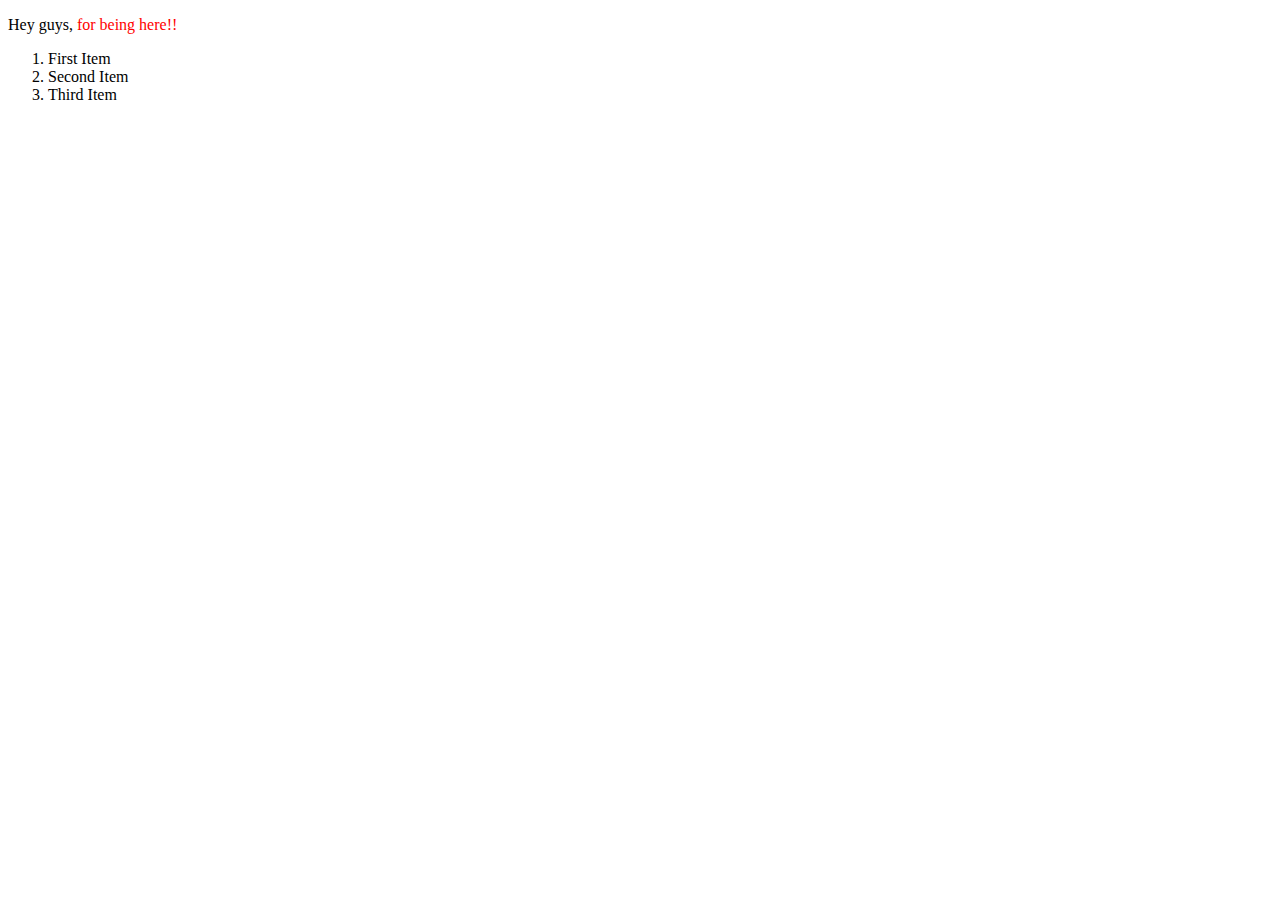
<file: index.html>
<!DOCTYPE html>
<html lang="en">
<head>
  <meta charset="UTF-8">
  <meta name="viewport" content="width=device-width, initial-scale=1.0">
  <title>Document</title>
  <link rel="stylesheet" href="style.css">
</head>
<body>
<div>
  <p>Hey guys, <span>for being here!!</span></p>
</div>
<ol>
  <li>First Item</li>
  <li>Second Item</li>
  <li>Third Item</li>
</ol>
</body>
</html>
</file>
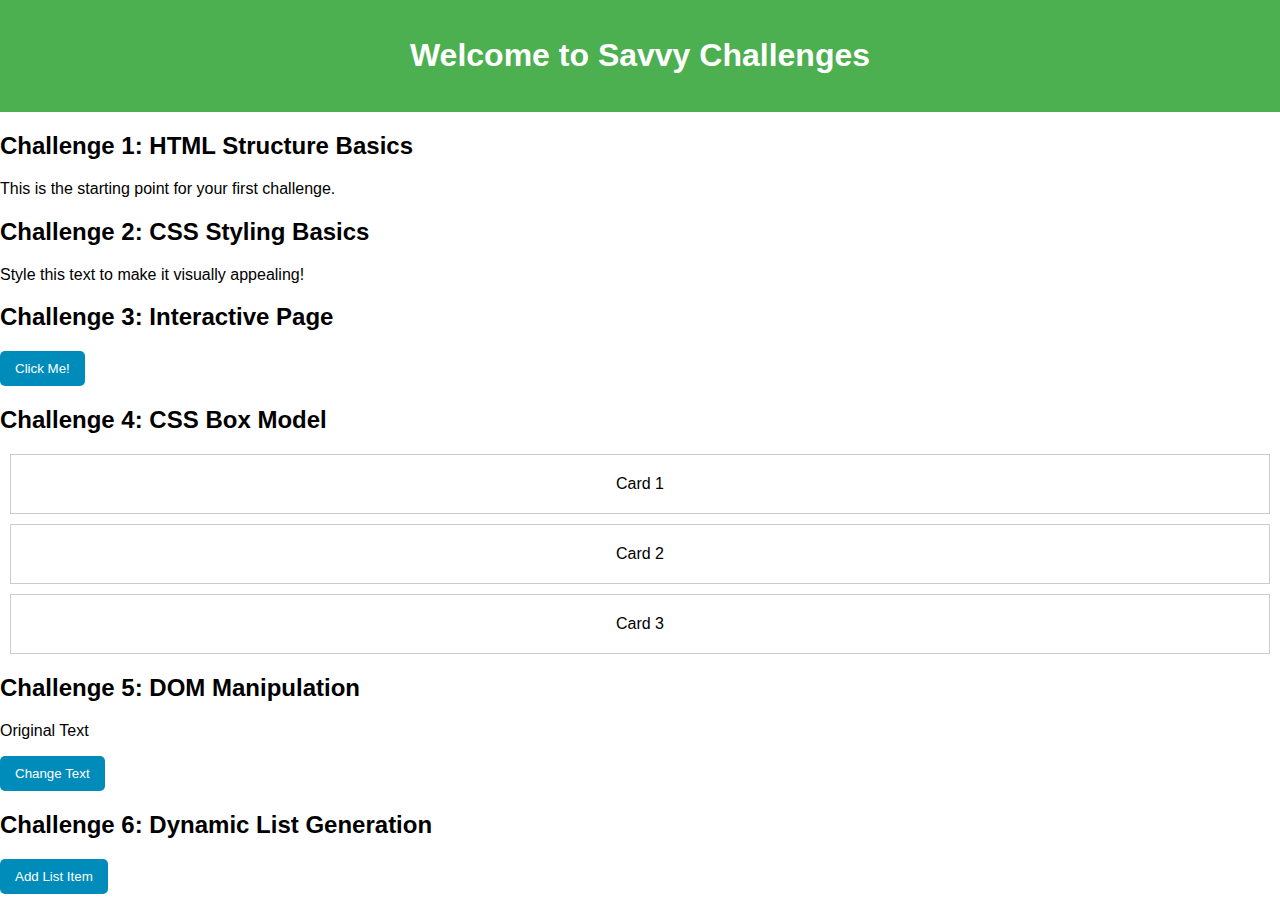
<file: Week4/reviewNight/index.html>
<!DOCTYPE html>
<html lang="en">
<head>
    <meta charset="UTF-8">
    <meta name="viewport" content="width=device-width, initial-scale=1.0">
    <title>Savvy Challenges</title>
    <link rel="stylesheet" href="styles.css">
    <script defer src="script.js"></script>
</head>
<body>
    <header>
        <h1>Welcome to Savvy Challenges</h1>
    </header>
    <main>
        <section id="challenge-1">
            <h2>Challenge 1: HTML Structure Basics</h2>
            <p>This is the starting point for your first challenge.</p>
        </section>
        <section id="challenge-2">
            <h2>Challenge 2: CSS Styling Basics</h2>
            <p>Style this text to make it visually appealing!</p>
        </section>
        <section id="challenge-3">
            <h2>Challenge 3: Interactive Page</h2>
            <button id="alert-button">Click Me!</button>
        </section>
        <section id="challenge-4">
            <h2>Challenge 4: CSS Box Model</h2>
            <div class="card">Card 1</div>
            <div class="card">Card 2</div>
            <div class="card">Card 3</div>
        </section>
        <section id="challenge-5">
            <h2>Challenge 5: DOM Manipulation</h2>
            <p id="dynamic-text">Original Text</p>
            <button id="change-text-button">Change Text</button>
        </section>
        <section id="challenge-6">
            <h2>Challenge 6: Dynamic List Generation</h2>
            <ul id="dynamic-list"></ul>
            <button id="add-list-item">Add List Item</button>
        </section>
    </main>
</body>
</html>
</file>
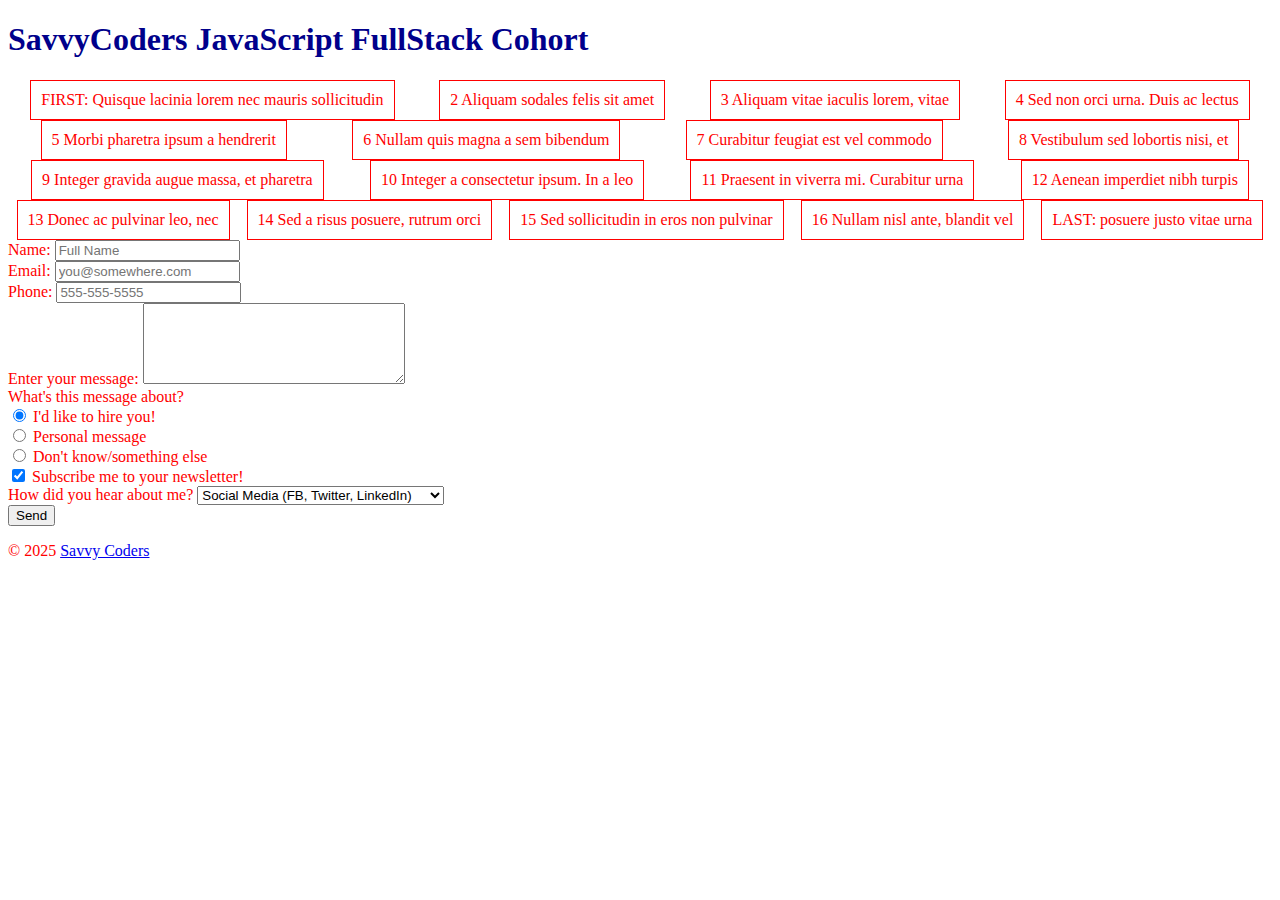
<file: Week5/5.2/index.html>
<!DOCTYPE html>
<html lang="en">
  <head>
    <meta charset="UTF-8" />
    <meta name="viewport" content="width=device-width, initial-scale=1.0" />
    <meta http-equiv="X-UA-Compatible" content="ie=edge" />
    <title>Savvy Coders Aug. 2020 Cohort</title>
    <link rel="stylesheet" href="style.css" />
    <link
      href="https://fonts.googleapis.com/css2?family=Cedarville+Cursive&family=Roboto&display=swap"
      rel="stylesheet"
    />
  </head>
  <body>
    <header>
      <h1>SavvyCoders JavaScript FullStack Cohort</h1>
    </header>

    <content>
<!--
      Comment-out the line above, and uncomment the line below
      to turn on the FLEX functionality
      -->
    <content class="responsive flex">
      <div id="block1">
        FIRST: Quisque lacinia lorem nec mauris sollicitudin
      </div>
      <div id="block2" >2 Aliquam sodales felis sit amet</div>
      <div id="block3">3 Aliquam vitae iaculis lorem, vitae</div>
      <div id="block4">4 Sed non orci urna. Duis ac lectus</div>
      <div id="block5">5 Morbi pharetra ipsum a hendrerit</div>
      <div id="block6">6 Nullam quis magna a sem bibendum</div>
      <div id="block7">7 Curabitur feugiat est vel commodo</div>
      <div id="block8" class="pot">8 Vestibulum sed lobortis nisi, et</div>
      <div id="block9">9 Integer gravida augue massa, et pharetra</div>
      <div id="block10">10 Integer a consectetur ipsum. In a leo</div>
      <div id="block11">11 Praesent in viverra mi. Curabitur urna</div>
      <div id="block12">12 Aenean imperdiet nibh turpis</div>
      <div id="block13">13 Donec ac pulvinar leo, nec</div>
      <div id="block14">14 Sed a risus posuere, rutrum orci</div>
      <div id="block15">15 Sed sollicitudin in eros non pulvinar</div>
      <div id="block16">16 Nullam nisl ante, blandit vel</div>
      <div id="block17">LAST: posuere justo vitae urna</div>
    </content>

    <!-- Basic Form. Replace this with Better Form -->
    <form action="" method="POST">
      <div>
        <label for="name">Name:</label>
        <input type="text" name="name" id="name" placeholder="Full Name" required />
      </div>

      <div>
        <label for="email">Email:</label>
        <input type="email" name="email" id="email" placeholder="you@somewhere.com" />
      </div>

      <div>
        <label for="phone">Phone:</label>
        <input type="tel" name="fone" id="phone" placeholder="555-555-5555" />
      </div>

      <div>
        <label for="msg">Enter your message:</label>
        <textarea name="msg" id="msg" cols="30" rows="5"></textarea>
      </div>

      <div>
        What's this message about?
        <div>
          <input type="radio" name="subject" value="professional" id="pro" checked />
          <label for="pro">I'd like to hire you!</label>
        </div>
        <div>
          <input type="radio" name="subject" value="personal" id="personal" />
          <label for="personal">Personal message</label>
        </div>
        <div>
          <input type="radio" name="subject" value="other" id="other" />
          <label>Don't know/something else</label>
        </div>
      </div>

      <div>
        <input type="checkbox" name="newsletter" value="optin" id="newsletter" checked />
        <label for="newsletter">Subscribe me to your newsletter!</label>
      </div>

      <div>
        <label for="marketing">How did you hear about me?</label>
        <select name="marketing" id="marketing">
          <optgroup label="Online">
            <option value="social">Social Media (FB, Twitter, LinkedIn)</option>
            <option value="github">Online Portfolio (GitHub)</option>
            <option value="search">Search Engine</option>
            <option value="email">Email</option>
          </optgroup>
          <optgroup label="In-Person">
            <option value="networking">We met at a networking event</option>
            <option value="referral">Personal referral</option>
            <option value="random">We met somewhere else</option>
          </optgroup>
          <option value="other">Other</option>
        </select>
      </div>

      <input type="submit" value="Send" name="submit" />
    </form>

    <section>
      <ul id="form-output"></ul>
    </section>

    <footer>
      &copy; 2025 <a href="https://savvycoders.com/">Savvy Coders</a>
    </footer>

    <!-- Activity 4 - Form Handling: Uncomment the JS link -->
    <script src="./index.js"></script>
  </body>
</html>
</file>
<file: style.css>
span {
  color: red;
}
</file>
<file: Week4/reviewNight/styles.css>
body {
    font-family: Arial, sans-serif;
    margin: 0;
    padding: 0;
}

header {
    background-color: #4CAF50;
    color: white;
    text-align: center;
    padding: 1rem 0;
}

.card {
    border: 1px solid #ccc;
    padding: 20px;
    margin: 10px;
    text-align: center;
}

button {
    padding: 10px 15px;
    background-color: #008CBA;
    color: white;
    border: none;
    border-radius: 5px;
    cursor: pointer;
}

button:hover {
    background-color: #005F73;
}
</file>
<file: Week5/5.2/style.css>
/*
	Several CSS sections will be added from activity 5
*/

/* .pot {
  position: absolute;
  bottom: 50px;
} */

header > h1 {
  color: darkblue;
}

body > form {
  margin: 2em;
}

/*  This styling sets up the flex container */
.flex {
  display: flex;
  justify-content: space-around;
  flex-direction: row;
  flex-wrap: wrap;
}

.flex-shrink {
  flex-shrink: 2;
}

/* This adds a border around the flex items */
.flex > * {
  border: 1px solid;
  padding: 10px;
}

/* Activity 5.2.1: Media query - Remove border when printing */
@media print {
  .flex > * {
    border: none;
  }
}

/* Activity 5.2.2: Media query - When screen size is less than 700px */
@media (max-width: 700px) {
  .flex {
    flex-direction: column;
    align-items: center;
  }

  .flex > * {
    flex: 1 1 100%; /* Makes items full width on small screens */
  }
}

/* Activity 5.2.3: Media query - Check for hover capability */
@media (hover: hover) {
  body {
    color: red;
  }
}

/* Extra large screens */
@media (min-width: 2000px) {
  * {
    color: orange;
  }
}
</file>
